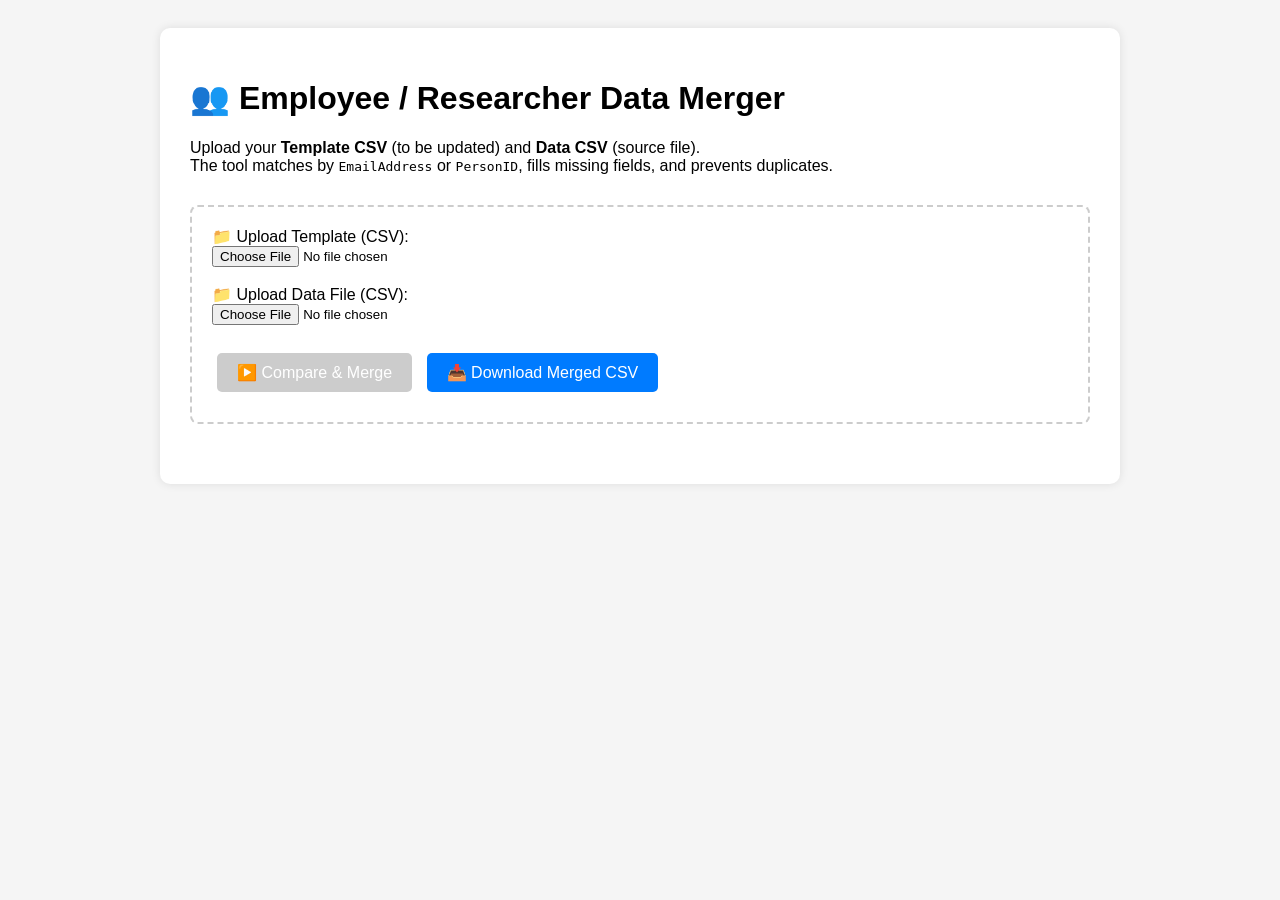
<file: index.html>
<!DOCTYPE html>
<html lang="en">
<head>
  <meta charset="UTF-8">
  <title>👥 Employee / Researcher Data Merger</title>
  <link rel="stylesheet" href="merge-style.css">
</head>

<body>
  <div class="container">
    <h1>👥 Employee / Researcher Data Merger</h1>

    <p>
      Upload your <strong>Template CSV</strong> (to be updated) and <strong>Data CSV</strong> (source file).<br>
      The tool matches by <code>EmailAddress</code> or <code>PersonID</code>, fills missing fields, and prevents duplicates.
    </p>

    <div class="upload-section">
      <label>📁 Upload Template (CSV):</label><br>
      <input type="file" id="templateFile" accept=".csv"><br><br>

      <label>📁 Upload Data File (CSV):</label><br>
      <input type="file" id="dataFile" accept=".csv"><br><br>

      <button id="processBtn">▶️ Compare & Merge</button>
      <button id="downloadBtn">📥 Download Merged CSV</button>
    </div>

    <div id="resultSection" style="display:none;">
      <h2>✅ Results</h2>
      <div id="stats"></div>
      <div id="preview"></div>
    </div>
  </div>

  <script src="merge-script.js"></script>
</body>
</html>
</file>
<file: merge-style.css>
body {
    font-family: Arial, sans-serif;
    background: #f5f5f5;
    padding: 20px;
}

.container {
    max-width: 900px;
    margin: 0 auto;
    background: white;
    padding: 30px;
    border-radius: 10px;
    box-shadow: 0 0 10px rgba(0,0,0,0.1);
}

.upload-section {
    margin: 30px 0;
    padding: 20px;
    border: 2px dashed #ccc;
    border-radius: 8px;
}

button {
    background: #007bff;
    color: white;
    border: none;
    padding: 10px 20px;
    margin: 10px 5px;
    border-radius: 5px;
    cursor: pointer;
    font-size: 16px;
}

button:disabled {
    background: #ccc;
    cursor: not-allowed;
}

button:hover:not(:disabled) {
    background: #0056b3;
}

#preview {
    margin-top: 20px;
    max-height: 400px;
    overflow: auto;
    border: 1px solid #ddd;
    padding: 10px;
    background: #fafafa;
}

/* Table styles */
table {
    width: 100%;
    border-collapse: collapse;
    margin-bottom: 20px;
}

th, td {
    border: 1px solid #ddd;
    padding: 8px;
    text-align: left;
}

th {
    background: #f0f0f0;
}

/* Color-coded rows */
.matched-table tbody tr td {
    background-color: #e6f0ff; /* light blue */
}

.ufs-table tbody tr td {
    background-color: #e6ffe6; /* light green */
}

.final-table tbody tr td {
    background-color: #f9f9f9; /* light gray */
}

/* Legend styles */
.legend {
    margin: 15px 0;
    padding: 10px;
    border: 1px solid #ddd;
    background: #fdfdfd;
    border-radius: 5px;
    font-size: 14px;
}

.legend span {
    display: inline-block;
    margin-right: 20px;
}

.legend-box {
    display: inline-block;
    width: 15px;
    height: 15px;
    margin-right: 5px;
    vertical-align: middle;
}

.legend-blue {
    background-color: #e6f0ff;
    border: 1px solid #99c2ff;
}

.legend-green {
    background-color: #e6ffe6;
    border: 1px solid #99cc99;
}

.legend-gray {
    background-color: #f9f9f9;
    border: 1px solid #ccc;
}
</file>
